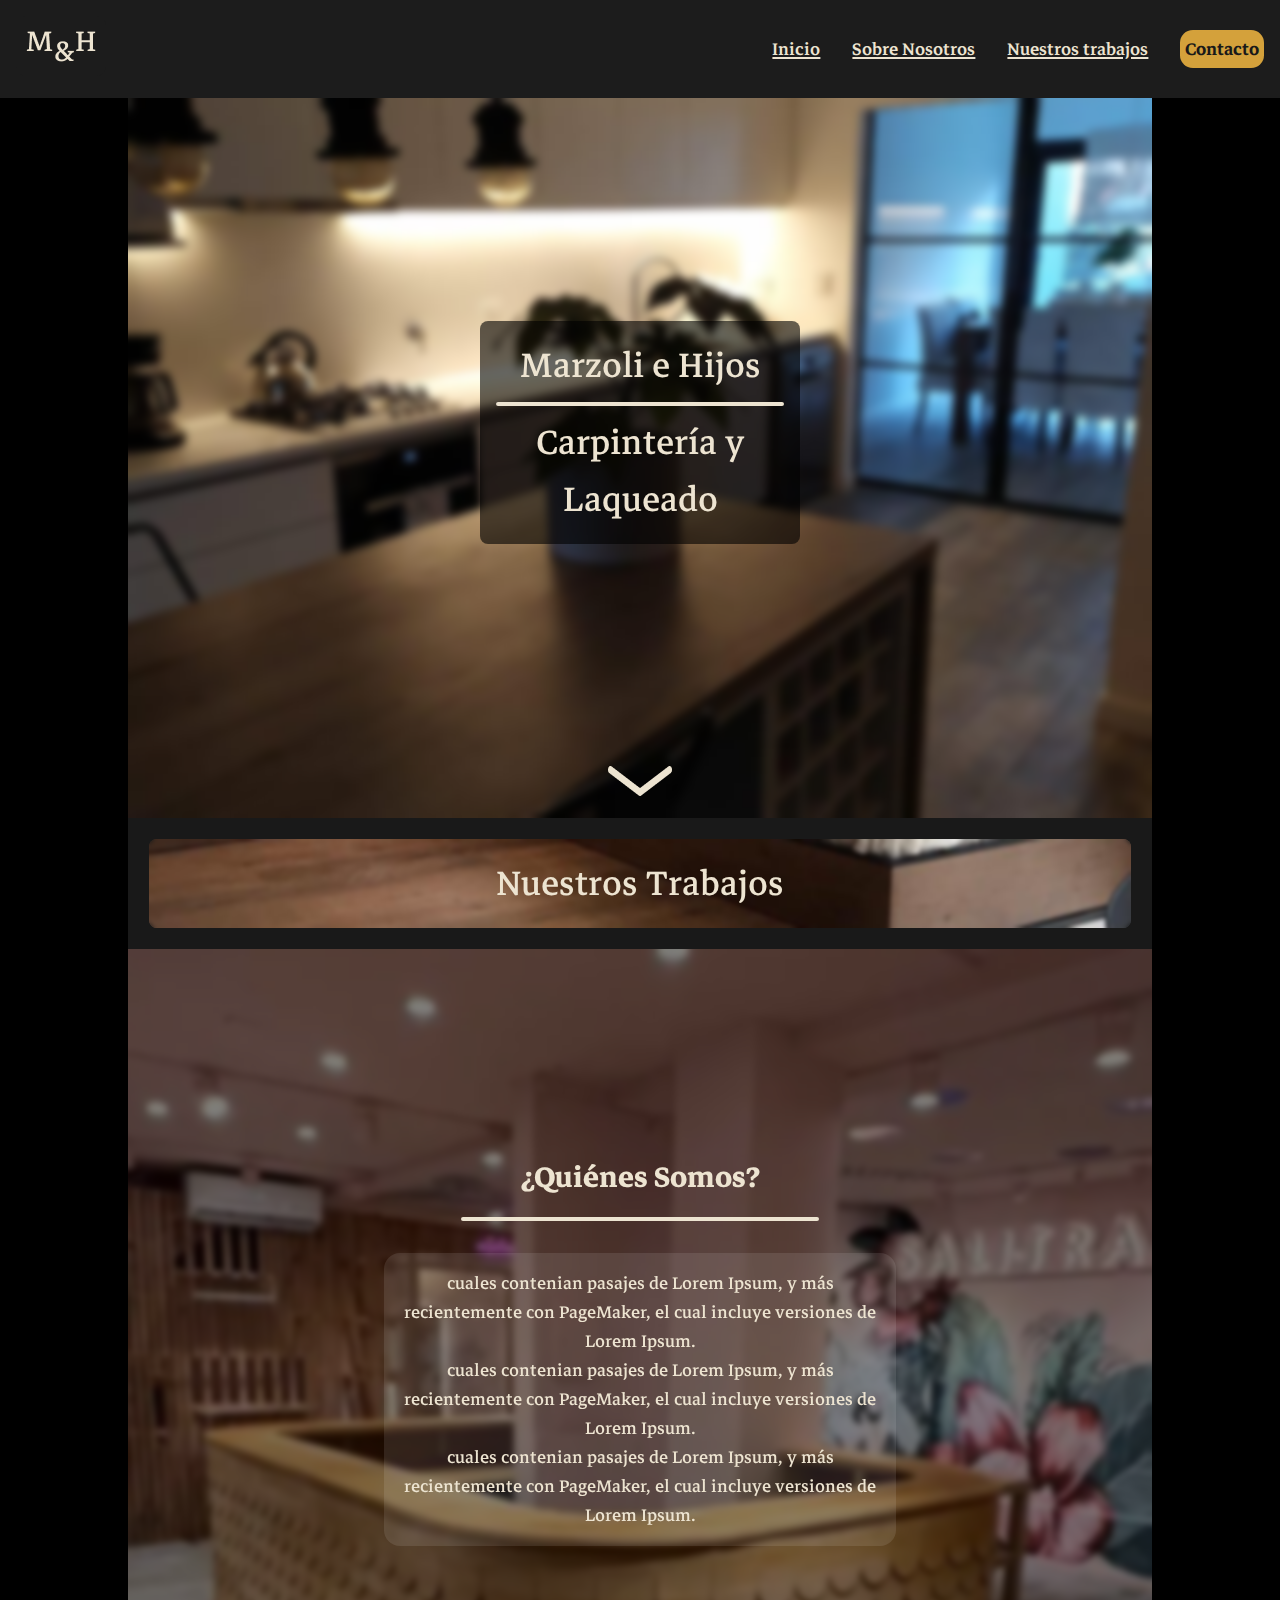
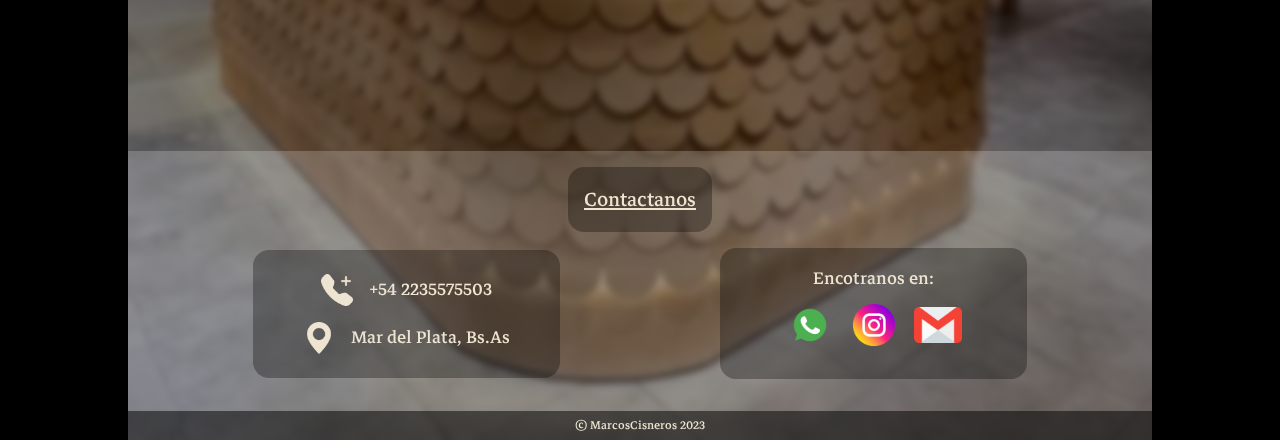
<file: index.html>
<!DOCTYPE html>
<html lang="en">
  <head>
    <meta charset="UTF-8" />
    <meta name="viewport" content="width=device-width, initial-scale=1.0" />
    <title>M&H</title>
    <link rel="stylesheet" href="css/style.css" />
    <link
      rel="stylesheet"
      href="https://cdnjs.cloudflare.com/ajax/libs/animate.css/4.1.1/animate.min.css"
    />
  </head>
  <body>
    <header>
      <div class="nav-container">
        <div class="logo">
          <a href="index.html">
            <img src="img/logo.png" alt="logo" />
          </a>
        </div>
        <div class="menu-open">
          <img src="img/menu.png" alt="menu-open" />
        </div>
        <div class="items">
          <div class="menu-close">
            <img src="img/menu-close.png" alt="menu-close" />
            <hr class="divisor" />
          </div>
          <ul class="items-list">
            <li class="items-links"><a href="index.html">Inicio</a></li>
            <li class="items-links"><a href="#jobs">Sobre Nosotros</a></li>
            <li class="items-links">
              <a href="pages/trabajos.html">Nuestros trabajos</a>
            </li>
            <li class="contact-btn">
              <a href="#footer">Contacto</a>
            </li>
          </ul>
        </div>
      </div>
    </header>
    <div class="container">
      <div class="main-container">
        <main class="main">
          <div class="home-container">
            <div class="home">
              <div class="banner">
                <p class="title">Marzoli e Hijos</p>
                <hr class="divisor" />
                <p class="subtitle">Carpintería y Laqueado</p>
              </div>

              <div class="low-btn">
                <a href="#content-and-footer"
                  ><img src="img/Path (Stroke).png" alt="btn-low"
                /></a>
              </div>
            </div>
          </div>
          <div class="jobs-container" id="jobs">
            <div class="jobs">
              <p class="title-jobs">Nuestros Trabajos</p>
            </div>
          </div>
        </main>

        <section id="content-and-footer" class="content-and-footer">
          <div class="content-container">
            <div class="content">
              <div class="content-info">
                <p class="content-info__title">¿Quiénes Somos?</p>
                <hr class="divisor-title-contact" />
                <p class="content-info__text">
                  cuales contenian pasajes de Lorem Ipsum, y más recientemente
                  con PageMaker, el cual incluye versiones de Lorem Ipsum.
                  <br />
                  cuales contenian pasajes de Lorem Ipsum, y más recientemente
                  con PageMaker, el cual incluye versiones de Lorem Ipsum.
                  <br />
                  cuales contenian pasajes de Lorem Ipsum, y más recientemente
                  con PageMaker, el cual incluye versiones de Lorem Ipsum.
                </p>
              </div>
            </div>

            <footer id="footer">
              <div class="contact">
                <p class="contac-title">Contactanos</p>
              </div>

              <div class="contact-items">
                <div class="contact-items__left">
                  <div class="footer-section">
                    <a href="#" class="link-item">
                      <img src="img/telephone-plus-fill.png" alt="phone" />
                      <p class="item-footer">+54 2235575503</p>
                    </a>
                  </div>

                  <div class="footer-section">
                    <a href="#" class="link-item">
                      <img src="img/geo-alt-fill.png" alt="phone" />
                      <p class="item-footer">Mar del Plata, Bs.As</p>
                    </a>
                  </div>
                </div>

                <div class="contact-items__right">
                  <div class="contact-title">
                    <p class="title-contact">Encotranos en:</p>
                  </div>

                  <div class="contact-networks">
                    <div class="contact-networks__link">
                      <img src="img/whatsapp.png" alt="link-contact" />
                    </div>
                    <div class="contact-networks__link">
                      <img src="img/instagram.png" alt="link-contact" />
                    </div>
                    <div class="contact-networks__link">
                      <img src="img/gmail.png" alt="link-contact" />
                    </div>
                  </div>
                </div>
              </div>

              <div class="copy">
                <p class="copy-text">© MarcosCisneros 2023</p>
              </div>
            </footer>
          </div>
        </section>
      </div>
    </div>
    <script src="js/main.js"></script>
  </body>
</html>
</file>
<file: css/style.css>
@import url("https://fonts.googleapis.com/css2?family=Fraunces:opsz@9..144&family=Nunito+Sans:opsz@6..12&display=swap");
@import url("https://fonts.googleapis.com/css2?family=Markazi+Text&display=swap");
/*reset*/
* {
  margin: 0;
  padding: 0;
  box-sizing: border-box;
  font-family: "Markazi Text", serif;
}

html {
  scroll-behavior: smooth;
  transition: all 1s;
}

.container {
  background-color: #000;
  display: flex;
  justify-content: center;
  align-items: center;
}

/** header **/

header {
  background-color: #1c1c1c;
}

.nav-container {
  display: flex;
  color: #fff;
  justify-content: space-between;
  align-items: center;
  padding: 1rem;
}

.items-list {
  display: flex;
  list-style: none;
  justify-content: center;
  align-items: center;
  gap: 2rem;
}

.items-list a {
  text-decoration: underline;
  color: #fff;
  font-weight: 500;
  font-size: 1.5rem;
  color: #ede4d1;
}

.items-links:hover {
  animation: pulse;
  animation-duration: 0.3s;
}

/**main-home**/
main {
  width: 100%;
}

.home-container {
  background-image: url(../img/header-6.jpg);
  background-repeat: no-repeat;
  background-size: cover;
  background-position: center;
}

.home {
  height: 80vh;
  backdrop-filter: blur(4px);
  display: grid;
  grid-template-columns: 1fr;
  align-items: center;
  justify-content: center;
}

.banner {
  padding: 1rem;
  border-radius: 0.5rem;
  background-color: rgba(0, 0, 0, 0.6);
  text-align: center;
  align-self: self-end;
  max-width: 20rem;
  justify-self: center;
}

.banner p {
  font-size: 3rem;
  color: #ede4d1;
}

.divisor {
  border: 2px solid #ede4d1;
  border-radius: 20px;
  margin: 0.5rem 0;
  backdrop-filter: blur(10px);
  width: 100%;
}

.low-btn {
  margin-bottom: 1rem;
  text-align: center;
  align-self: self-end;
}

/**content**/

.content-and-footer {
  background-image: url(../img/fondo.svg);
  background-repeat: no-repeat;
  background-position: center;
  background-size: cover;
}

.content-container {
  backdrop-filter: blur(3px);
  background-color: rgba(0, 0, 0, 0.5);
}

.jobs-container {
  background-color: #191919;
  padding: 1.3rem;
}

.jobs {
  color: #fff;
  font-size: 2rem;
  text-align: center;
  background-image: url(../img/fondo-banner.svg);
  background-position: center;
  background-repeat: no-repeat;
  background-size: cover;
  border-radius: 0.5rem;
}

.jobs:hover {
  transform: scale(1.02);
  transition: 0.5s;
}

.title-jobs {
  backdrop-filter: blur(2px);
  width: 100%;
  height: 100%;
  border-radius: 0.5rem;
  color: #ede4d1;
  font-size: 3rem;
  padding: 1rem;
  cursor: pointer;
}

.content-info {
  display: flex;
  flex-direction: column;
  justify-content: center;
  align-items: center;
  color: #ede4d1;
  gap: 1rem;
  padding: 20% 0;
}

.content-info__title {
  font-size: 2.5rem;
  font-weight: bold;
}

.content-info__text {
  width: 50%;
  padding: 1rem;
  text-align: center;
  background-color: rgba(255, 255, 255, 0.1);
  border-radius: 1rem;
  font-size: 1.5rem;
}
/**footer**/
footer {
  background-color: rgba(255, 255, 255, 0.2);
}

.contact-items {
  display: flex;
  flex-wrap: wrap;
  gap: 10rem;
  align-items: center;
  justify-content: center;
}

.divisor-title-contact {
  width: 35%;
  border: 2px solid #ede4d1;
  border-radius: 1.5rem;
  margin-bottom: 1rem;
}

.contact-btn {
  background-color: #d4a13b;
  padding: 0.3rem;
  border-radius: 0.8rem;
}

.contact-btn a {
  text-decoration: none;
  color: #191919;
  font-weight: 600;
}

.contact-btn:hover {
  transform: scale(1.08);
  transition: all ease 0.2s;
}

.contac-title {
  text-align: center;
  color: #ede4d1;
  font-size: 1.7rem;
  font-weight: 400;
  padding: 1rem;
  margin: 1rem;
  display: inline-block;
  background-color: rgba(0, 0, 0, 0.3);
  border-radius: 1rem;
}

.contact {
  display: flex;
  justify-content: center;
  align-items: center;
  text-decoration: underline;
  color: #ede4d1;
}

.contact-items__left {
  display: flex;
  flex-direction: column;
  background-color: rgba(0, 0, 0, 0.3);
  border-radius: 1rem;
  padding: 1rem;
  width: 30%;
}

.link-item {
  display: flex;
  justify-content: center;
  align-items: center;
  gap: 1rem;
  height: 3rem;
  color: #ede4d1;
  text-decoration: none;
}

.link-item img {
  width: 2rem;
}

.contact-items__right {
  display: flex;
  justify-content: center;
  align-items: center;
  flex-direction: column;
  background-color: rgba(0, 0, 0, 0.3);
  border-radius: 1rem;
  padding: 1rem;
  width: 30%;
}

.title-contact {
  color: #ede4d1;
  font-size: 1.5rem;
}

.contact-networks {
  display: flex;
  justify-content: center;
  align-items: center;
  gap: 1rem;
  padding: 0.5rem;
}

.contact-networks__link img {
  max-width: 3rem;
}

.contact-networks__link:hover {
  animation: pulse;
  animation-duration: 0.5s;
}

.item-footer {
  font-size: 1.5rem;
}

.copy {
  background-color: rgba(0, 0, 0, 0.5);
  text-align: center;
  color: #ede4d1;
  margin-top: 2rem;
  padding: 0.3rem;
}

.main-container {
  width: 80%;
}

/**menu responsive**/
.menu-open {
  display: none;
}

.menu-close,
.menu-open:hover {
  cursor: pointer;
}

.menu-close {
  display: none;
}

/**responsive**/

.menu-open {
  display: none;
}

.no-display {
  display: none;
}

.display {
  display: block;
}

@media screen and (max-width: 810px) {
  .items {
    opacity: 0;
    visibility: hidden;
    gap: 2rem;
    display: flex;
    flex-direction: column;
    align-items: center;
    position: absolute;
    top: 0;
    right: 0;
    bottom: 0;
    height: 100%;
    z-index: 10;
    background-color: rgba(0, 0, 0, 0.5);
    backdrop-filter: blur(4px);
    padding: 2rem;
    box-shadow: 0 0 0 100vmax rgba(0, 0, 0, 0.4);
  }

  .visible {
    opacity: 1;
    visibility: visible;
    position: fixed;
    animation: slideInRight;
    animation-duration: 0.5s;
  }

  .menu-close {
    display: block;
  }

  .not-visible {
    display: none;
  }

  .items-list {
    padding: 1rem;
    display: flex;
    align-items: center;
    justify-content: flex-start;
    flex-direction: column;
    height: 100%;
  }

  .divisor {
    width: 100%;
    margin: 1rem 0;
  }

  .divisor-title-contact {
    width: 80%;
  }

  .menu-open {
    padding-top: 1rem;
    display: block;
  }

  .menu-open img {
    width: 2.5rem;
  }

  .menu-close {
    padding: 1rem;
    text-align: center;
    width: 100%;
  }

  .menu-close img {
    width: 2.5rem;
  }

  .content-info {
    padding: 5rem 0;
  }

  .content-info__title {
    font-size: 2.5rem;
    font-weight: bold;
  }

  .content-info__text {
    width: 100%;
    padding: 1rem;
    text-align: center;
    background-color: rgba(255, 255, 255, 0.1);
    border-radius: 0;
    font-size: 1.5rem;
  }

  .contact-items {
    gap: 1rem;
  }

  .contact-items__left {
    width: 90%;
  }
  .item-footer {
    font-size: 1.2rem;
    text-align: center;
  }

  .content-info__title {
    text-align: center;
  }

  .contact-items__right {
    width: 90%;
  }

  .home {
    justify-content: flex-end;
    align-items: center;
  }

  .main-container {
    width: 100%;
  }

  .banner p {
    font-size: 1.3rem;
    width: 100%;
  }
}

/**pagina de nuestros trabajos**/
.cards-jobs {
  min-height: 100vh;
  background-color: #191919;
  padding: 2rem;
}

/**swiper**/
.swiper {
  width: 80%;
  height: 60vh;
}

.img-1 {
  background-image: linear-gradient(rgba(0, 0, 0, 0.7), rgba(0, 0, 0, 0.3)),
    url(../img/header-2.jpg);
}

.img-2 {
  background-image: linear-gradient(rgba(0, 0, 0, 0.7), rgba(0, 0, 0, 0.3)),
    url(../img/header-3.jpg);
}

.img-3 {
  background-image: linear-gradient(rgba(0, 0, 0, 0.7), rgba(0, 0, 0, 0.3)),
    url(../img/header-1.jpg);
}

.swiper-slide {
  background-size: cover;
  background-position: center center;
  margin: 2rem 0;
}

.swiper-button-prev::after,
.swiper-button-next::after {
  color: #fff;
  text-shadow: 1px 1px 5px rgba(0, 0, 0, 1);
}

.text-container {
  height: 100%;
  display: flex;
  justify-content: center;
  align-items: center;
  color: white;
  text-shadow: 1px 1px 5px rgba(0, 0, 0, 1);
}

.swiper-slide-active h1 {
  animation: fadeInUp 1s;
}

.swiper-pagination {
  display: none;
}

.swiper-pagination-bullet {
  background-color: white;
  width: 16px;
  height: 16px;
}

@media (max-width: 500px) {
  .swiper {
    width: 100%;
  }
  .swiper-pagination {
    display: block !important;
  }

  .swiper-button-prev,
  .swiper-button-next {
    display: none;
  }
}
</file>
